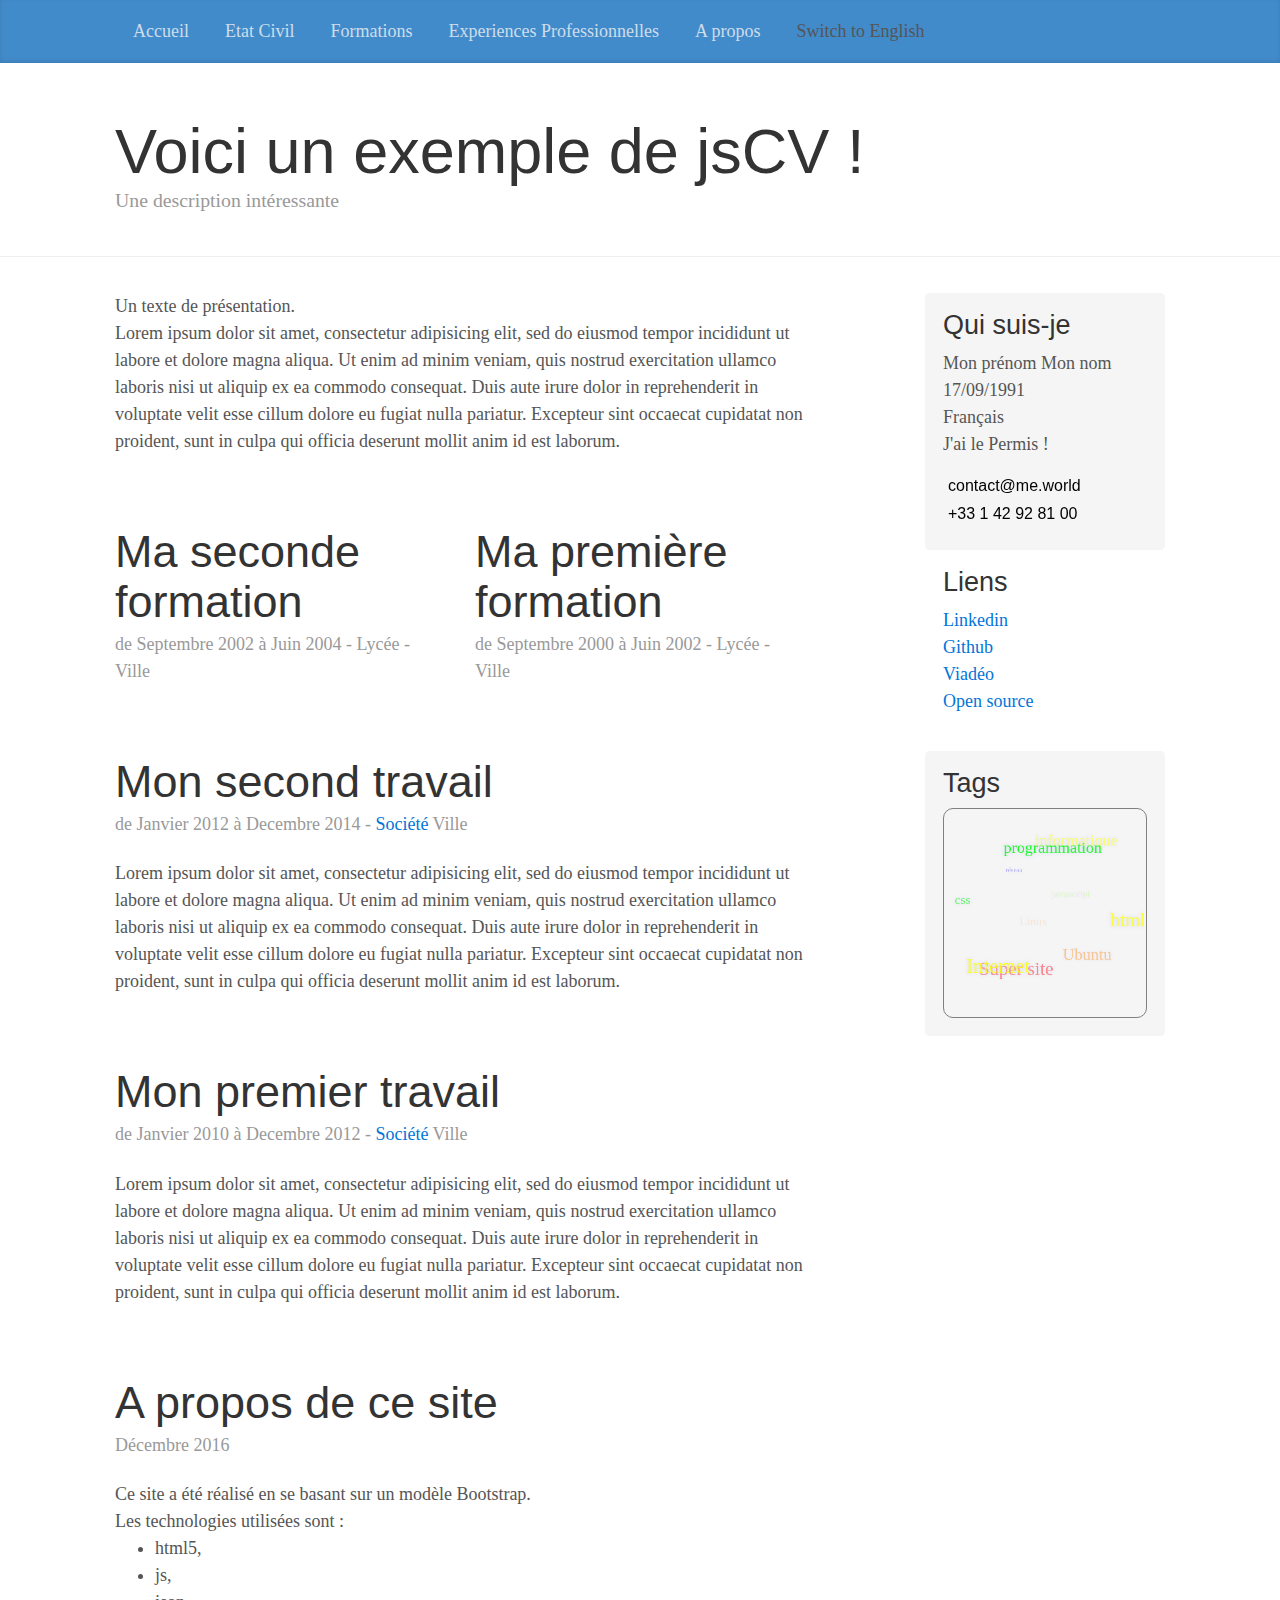
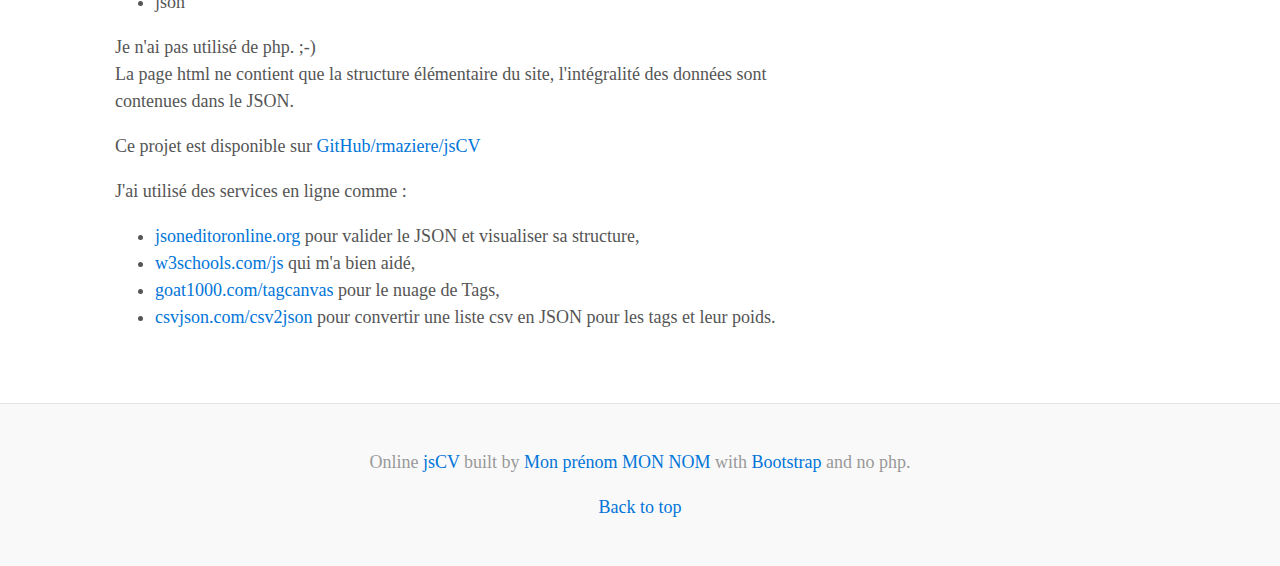
<file: index.html>
<!DOCTYPE html>
<html>
  <head>
    <meta charset="utf-8">
    <meta http-equiv="X-UA-Compatible" content="IE=edge">
    <meta name="viewport" content="width=device-width, initial-scale=1, shrink-to-fit=no">

    <title></title>
    <!-- Bootstrap core CSS -->
    <link href="./css/bootstrap.min.css" rel="stylesheet"></link>
    <!-- Custom styles for this template -->
    <link href="./css/blog.min.css" rel="stylesheet"></link>
  </head>

  <body onload="init()">
    <div class="blog-masthead">
      <div class="container">
        <nav class="nav blog-nav">
        </nav>
      </div>
    </div>

    <div class="blog-header">
      <div class="container">
        <h1 class="blog-title my-name"></h1>
        <p class="lead blog-description"></p>
      </div>
    </div>

    <div class="container">

      <div class="row">
        <div class="col-sm-8 blog-main">

          <div id="presentation">
            <div class="blog-post"></div>
          </div>

          <div id="studies">
            <div class="row"></div>
          </div>

          <div id="work-experiences">
          </div>

          <div id="about">
          </div>

        </div><!-- /.col-sm-6 -->

        <div class="col-sm-3 offset-sm-1 blog-sidebar">
          <div class="sidebar-module sidebar-module-inset" id="aboutme">
            <h4></h4>
            <ol class="list-unstyled">
            </ol>
            <canvas id="canvasEMail">Your browser does not support the HTML5 canvas tag.</canvas>
            <canvas id="canvasPhone">Your browser does not support the HTML5 canvas tag.</canvas>
          </div>

          <div class="sidebar-module" id="link">
            <h4></h4>
            <ol class="list-unstyled">
            </ol>
          </div>

          <div class="sidebar-module sidebar-module-inset" id="cloud">
            <h4></h4>
            <div id="tagsCloudCanvasContainer" style=" border-radius: 10px; border: 1px solid grey;">
              <canvas width="200" height="200" id="tagsCloudCanvas"></canvas>
            </div>
          </div>

          <div id="tags" style="display: none;">
            <ul></ul>
          </div>

        </div><!-- /.blog-sidebar -->

      </div><!-- /.row -->

    </div><!-- /.container -->

    <footer class="blog-footer">
      <p>Online <a href="https://github.com/rmaziere/jsCV" target="_blank">jsCV</a> built by <a href="http://cv.rmaziere.fr" class="author" target="_blank">Romain MAZIERE</a> with <a href="https://getbootstrap.com" target="_blank">Bootstrap</a> and no php.</p>
      <p>
        <a href="#">Back to top</a>
      </p>
    </footer>
    <!--scripts-->
    <script src="./js/tagcanvas.min.js"></script>
    <script src="./js/script.min.js"></script>
    <!-- Bootstrap core JavaScript
    ================================================== -->
    <!-- Placed at the end of the document so the pages load faster -->
    <script src="./js/jquery.min.js"></script>
    <script src="./js/tether.min.js"></script>
    <script src="./js/bootstrap.min.js"></script>
    <!-- IE10 viewport hack for Surface/desktop Windows 8 bug -->
    <script src="./js/ie10-viewport-bug-workaround.js"></script>
  </body>
</html>
</file>
<file: css/blog.min.css>
@media (min-width:48em){html{font-size:18px}}body{font-family:Georgia,"Times New Roman",Times,serif;color:#555}.h1,.h2,.h3,.h4,.h5,.h6,h1,h2,h3,h4,h5,h6{font-family:"Helvetica Neue",Helvetica,Arial,sans-serif;font-weight:400;color:#333}h2:hover,h4:hover{color:#014c8c}.coloredTitle{color:#0275d8}.container{max-width:60rem}.blog-masthead{margin-bottom:3rem;background-color:#428bca;-webkit-box-shadow:inset 0 -.1rem .25rem rgba(0,0,0,.1);box-shadow:inset 0 -.1rem .25rem rgba(0,0,0,.1)}.nav-link{position:relative;padding:1rem;font-weight:500;color:#cdddeb}.nav-link:focus,.nav-link:hover{color:#fff;background-color:transparent}.nav-link.active{color:#fff}.nav-link.active:after{position:absolute;bottom:0;left:50%;width:0;height:0;margin-left:-.3rem;vertical-align:middle;content:"";border-right:.3rem solid transparent;border-bottom:.3rem solid;border-left:.3rem solid transparent}.blog-header{padding-bottom:1.25rem;margin-bottom:2rem;border-bottom:.05rem solid #eee}.blog-title,.sidebar-module-inset ol:last-child,.sidebar-module-inset p:last-child,.sidebar-module-inset ul:last-child{margin-bottom:0}.blog-title{font-size:2rem;font-weight:400}.blog-description{font-size:1.1rem;color:#999}@media (min-width:40em){.blog-title{font-size:3.5rem}}.sidebar-module{padding:1rem}.sidebar-module-inset{padding:1rem;background-color:#f5f5f5;border-radius:.25rem}.blog-pagination,.blog-post{margin-bottom:4rem}.blog-pagination>.btn{border-radius:2rem}.blog-post-title{margin-bottom:.25rem;font-size:2.5rem}.blog-post-meta{margin-bottom:1.25rem;color:#999}.blog-footer{padding:2.5rem 0;color:#999;text-align:center;background-color:#f9f9f9;border-top:.05rem solid #e5e5e5}.blog-footer p:last-child{margin-bottom:0}
</file>
